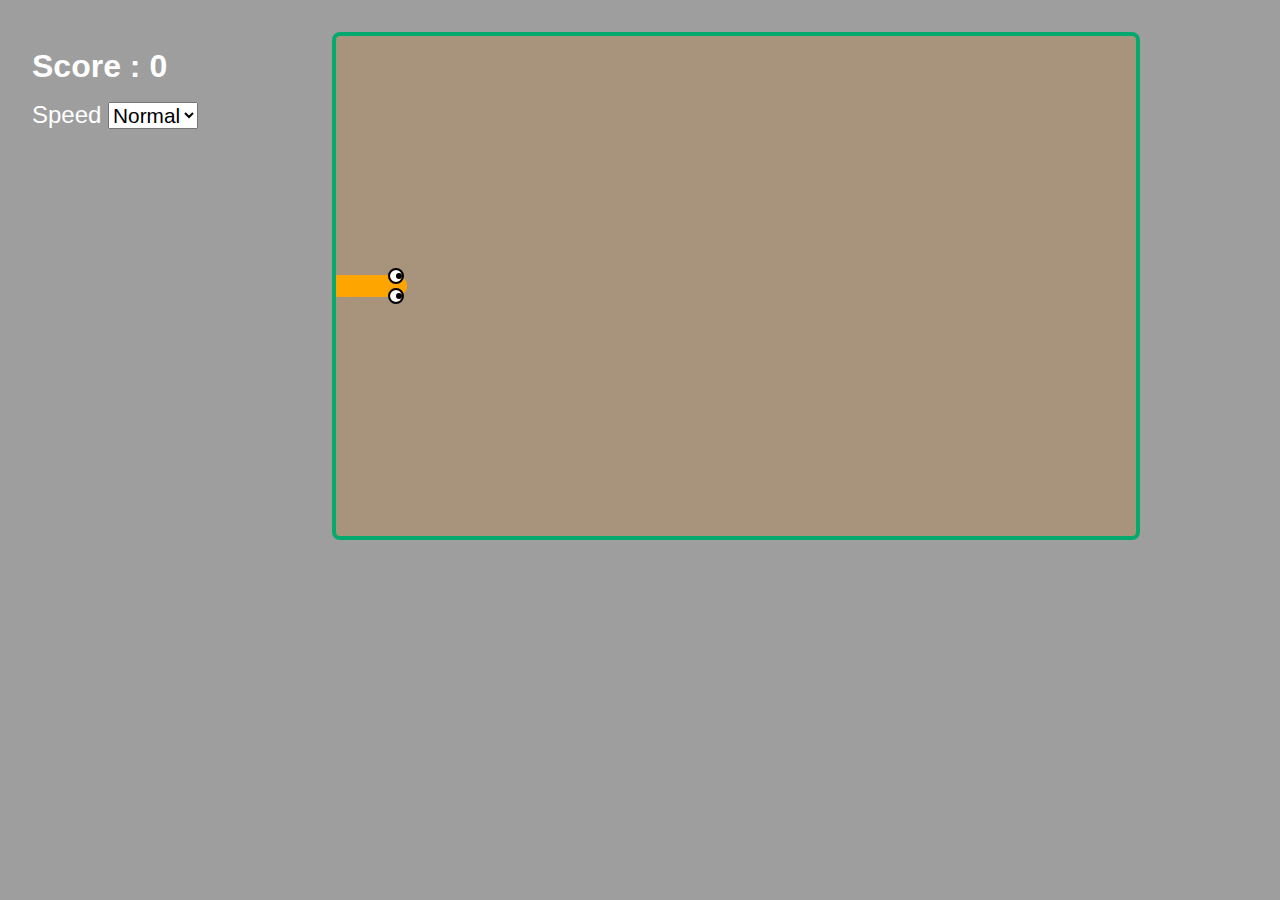
<file: index.html>
<!DOCTYPE html>
<html lang="en">

<head>
  <meta charset="UTF-8">
  <meta name="viewport" content="width=device-width, initial-scale=1.0">
  <title>Snake Game</title>
  <link rel="stylesheet" href="./styles/snake.css">
</head>

<body>

  <div class="container">
    <div class="control-panel">
      <div class="result">
        <h1 class="score">Score : 0</h1>
      </div>
      <form>
        <label for="speed">Speed </label>
        <select name="speed" id="speed">
          <option value="low">Low</option>
          <option value="normal" selected>Normal</option>
          <option value="high">High</option>
        </select>
      </form>
    </div>

    <div class="canvas-div">
      <canvas id="canvas" width="800" height="500">
      </canvas>

      <div class="crashed hidden">
        <h1 class="crash-anim">Crashed!</h1>
      </div>
    </div>
  </div>

  <script src="./scripts/snake_game.js"></script>
</body>

</html>
</file>
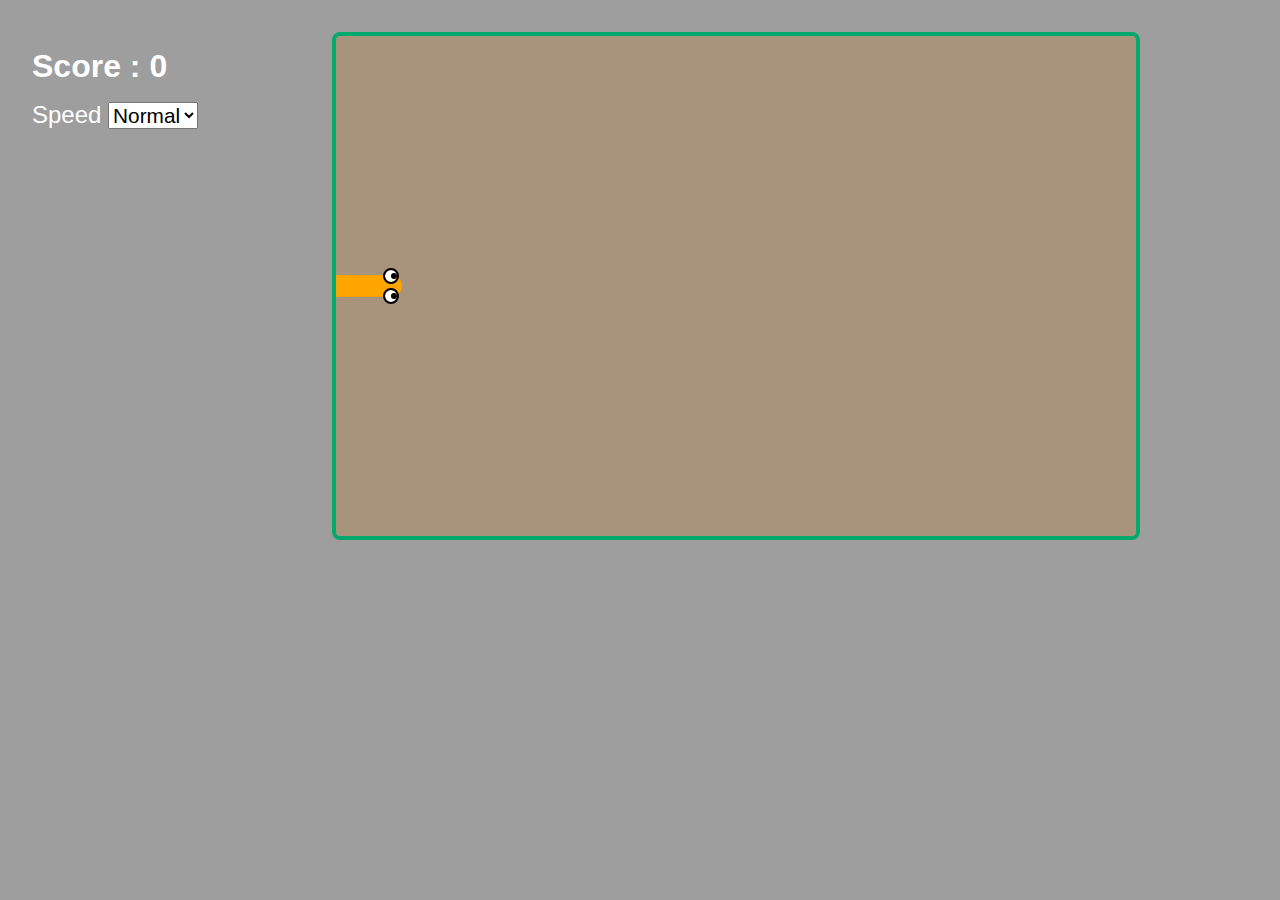
<file: snake.html>
<!DOCTYPE html>
<html lang="en">

<head>
  <meta charset="UTF-8">
  <meta name="viewport" content="width=device-width, initial-scale=1.0">
  <title>Snake Game</title>
  <link rel="stylesheet" href="./styles/snake.css">
</head>

<body>

  <div class="container">
    <div class="control-panel">
      <div class="result">
        <h1 class="score">Score : 0</h1>
      </div>
      <form>
        <label for="speed">Speed </label>
        <select name="speed" id="speed">
          <option value="low">Low</option>
          <option value="normal" selected>Normal</option>
          <option value="high">High</option>
        </select>
      </form>
    </div>

    <div class="canvas-div">
      <canvas id="canvas" width="800" height="500">
      </canvas>

      <div class="crashed hidden">
        <h1 class="crash-anim">Crashed!</h1>
      </div>
    </div>
  </div>

  <script src="./scripts/snake_game.js"></script>
</body>

</html>
</file>
<file: styles/snake.css>
* {
  padding: 0;
  margin: 0;
  box-sizing: border-box;
}

body {
  background-color: rgb(158, 158, 158);
}

.hidden {
  display: none;
}

.container {
  width: 1174px;
  padding: 2rem;
  display: flex;
}

.control-panel {
  color: white;
  width: 300px;
  font-family: sans-serif;
}

.score {
  margin: 1rem 0;
}

form label {
  font-size: 1.5rem;
}
form select {
  font-size: 1.3rem;
  outline: none;
}

.canvas-div {
  width: 810px;
  position: relative;
}
#canvas {
  background-color: rgb(168, 148, 124);
  border: 0.3rem solid #04aa6d;
  border-radius: 8px;
}
.crashed {
  background-image: radial-gradient(
    rgba(255, 255, 255, 0.3),
    rgba(0, 0, 0, 0.5)
  );
  width: 800px;
  height: 500px;
  border-radius: 3px;
  position: absolute;
  top: 0.3rem;
  right: 0.3rem;
  bottom: 0.3rem;
  left: 0.3rem;
}

@keyframes crash-ani {
  0% {
    transform: scale(1);
  }
  50% {
    transform: scale(1.1);
  }
  100% {
    transform: scale(1);
  }
}

.crash-anim {
  color: red;
  text-align: center;
  font-size: 80px;
  line-height: 80px;
  font-weight: 900;
  font-family: sans-serif;
  font-style: italic;
  position: relative;
  top: 210px;
  opacity: 0.7;

  animation-name: crash-ani;
  animation-duration: 1.5s;
  animation-timing-function: ease-in-out;
  animation-iteration-count: infinite;
}
</file>
